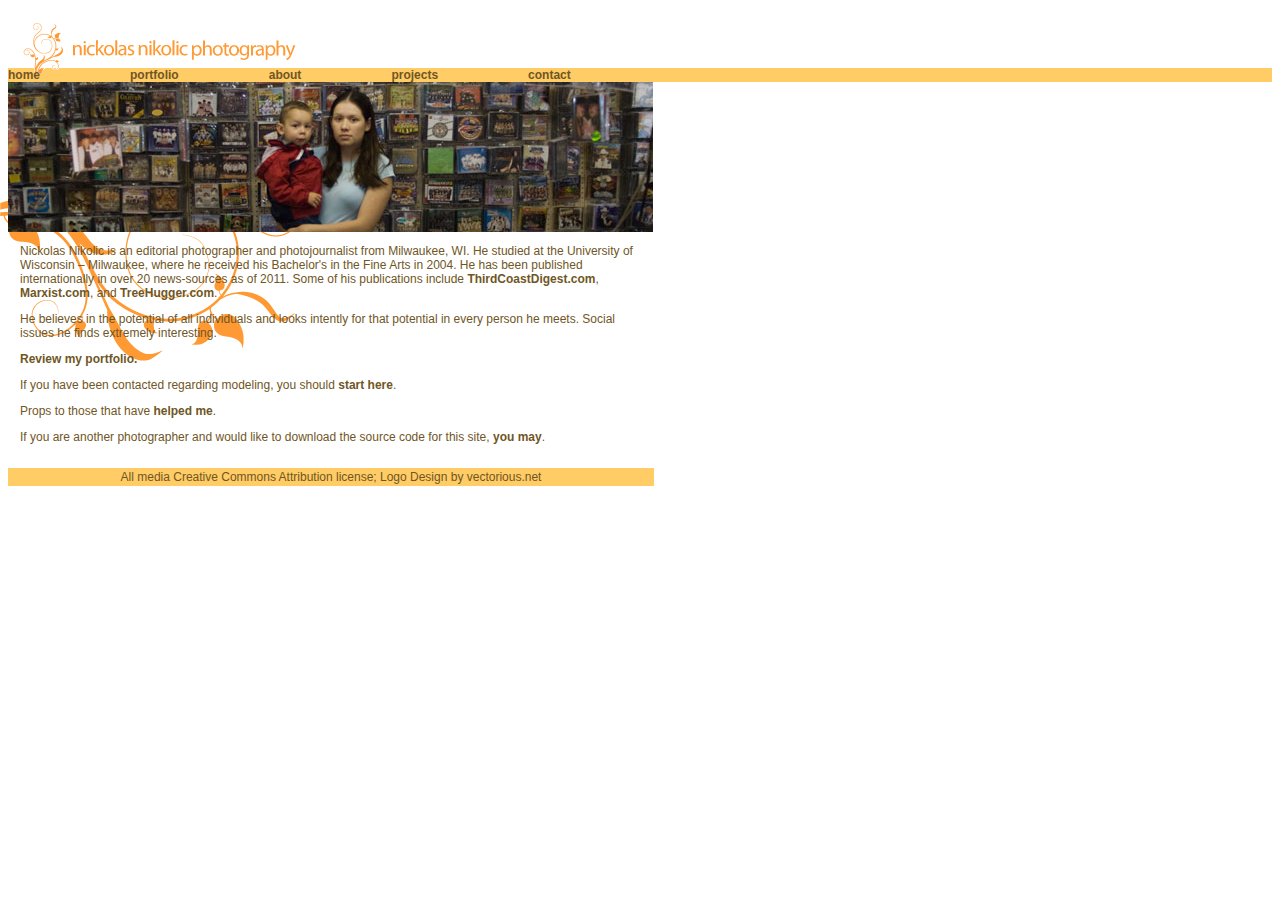
<file: index.html>
<!DOCTYPE html PUBLIC "-//W3C//DTD XHTML 1.0 Transitional//EN" "http://www.w3.org/TR/xhtml1/DTD/xhtml1-transitional.dtd">
<html xmlns="http://www.w3.org/1999/xhtml">
<head>
	<meta http-equiv="Content-Type" content="text/html; charset=iso-8859-1" />
	<title>nickolas nikolic photography</title>
    <meta name="DESCRIPTION" content="It is at where life is unique that I point my camera." />
	<meta name="ROBOTS" content="index, follow" />
	<link href="media/css/styles.css" rel="stylesheet" type="text/css" />
    <!--<link rel="icon" href="/media/images/logoStamp.ico" type="image/x-icon" />//-->
</head>

<body>
<!-- START CONTAINER //-->
	<div id="container" class="container">
		<div id="logo" class="logo">
        	<a href="http://nickolasnikolic.com"><img src="/media/images/logo.gif" width="288" height="72" alt="nickolas nikolic logo" /></a>
         </div>
		
<!-- START NAVIGATION //-->
		<div id="navBar" class="navBar">				<a id="nav1" class="navLink" href="http://www.nickolasnikolic.com/">home&nbsp;&nbsp;&nbsp;&nbsp;&nbsp;&nbsp;&nbsp;&nbsp;</a>
				<a id="nav2" class="navLink" href="portfolio.php">portfolio&nbsp;&nbsp;&nbsp;&nbsp;&nbsp;&nbsp;&nbsp;&nbsp;</a>
				<a id="nav3" class="navLink" href="about.html">about&nbsp;&nbsp;&nbsp;&nbsp;&nbsp;&nbsp;&nbsp;&nbsp;</a>
                <a id="nav3" class="navLink" href="projects.html">projects&nbsp;&nbsp;&nbsp;&nbsp;&nbsp;&nbsp;&nbsp;&nbsp;</a>
				<a id="nav4" class="navLink" href="contact.html">contact&nbsp;&nbsp;&nbsp;&nbsp;&nbsp;&nbsp;&nbsp;&nbsp;</a>
</div>
<!-- END NAVIGATION //-->
<!-- START HOMEPAGE HEADER //-->
		<div class="header">
        	<a href="/portfolio.php"><img src="/media/images/headerGraphic.jpg" alt="click here for nickolas nikolic's photography portfolio" /></a>
        </div>
<!-- END HOMEPAGE HEADER //-->
<!-- START CONTENT //-->
		<div class="content" id="content">
          	<p>Nickolas Nikolic is an editorial photographer and photojournalist from Milwaukee, WI. He studied at the University of Wisconsin � Milwaukee, where he received his Bachelor's in the Fine Arts in 2004. He has been published internationally in over 20 news-sources as of 2011. Some of his publications include <a href="http://ThirdCoastDigest.com" target="_new">ThirdCoastDigest.com</a>, <a href="http://Marxist.com" target="_new">Marxist.com</a>, and <a href="http://TreeHugger.com" target="_new">TreeHugger.com</a>.</p>

  <p>He believes in the potential of all individuals and looks intently for that potential in every person he meets. Social issues he finds extremely interesting.</p>
          	<p><a href="/portfolio.php">Review my portfolio.</a></p>
          	<p>If you have been contacted regarding modeling, you should <a href="model.html">start here</a>.</p>
          	<p>Props to those that have <a href="/credits.html">helped me</a>.</p>
            <p>If you are another photographer and would like to download the source code for this site, <a href="http://photoportfolio.sourceforge.net/">you may</a>.</p>
</div>
		<!-- END CONTAINER //-->
<!-- START FOOTER //-->
		<div id="footer" class="footer">
			All media Creative Commons Attribution license; Logo Design by vectorious.net</div>
<!-- END FOOTER //-->

<!-- START EXTRA OFFERS //-->
		<div id="extraOffers" class="extraOffers"></div>
		<div id="extraPromo" class="extraOffers"></div>
<!-- END EXTRA OFFERS //-->
	</div>
<!-- END CONTAINER //-->

</body>
</html>
</file>
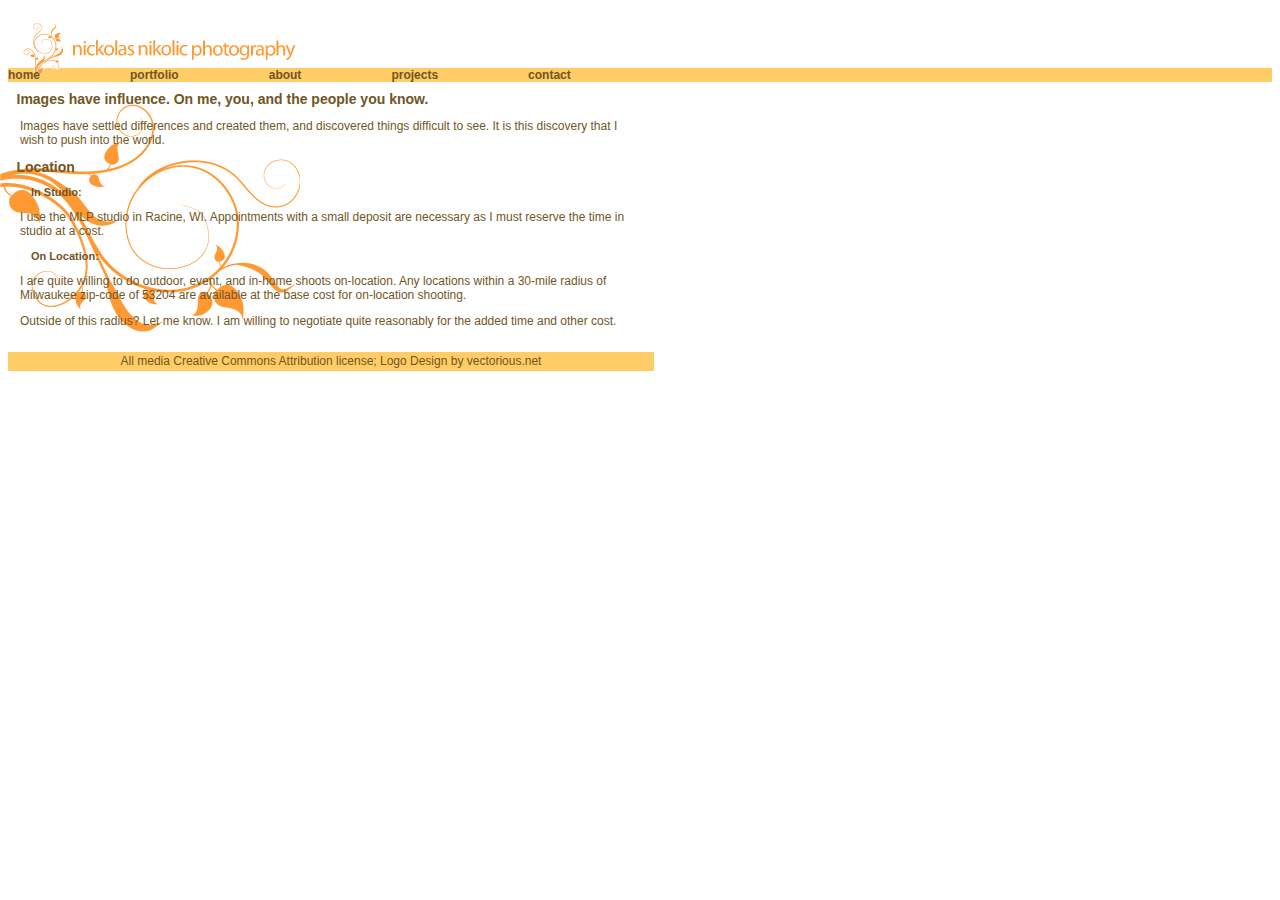
<file: about.html>
<!DOCTYPE html PUBLIC "-//W3C//DTD XHTML 1.0 Transitional//EN" "http://www.w3.org/TR/xhtml1/DTD/xhtml1-transitional.dtd">
<html xmlns="http://www.w3.org/1999/xhtml">
<head>
	<meta http-equiv="Content-Type" content="text/html; charset=iso-8859-1" />
	<title>nickolas nikolic photography</title>
	<meta name="DESCRIPTION" content="It is at where life is unique that I point my camera." />
	<meta name="ROBOTS" content="index, follow" />
	<link href="media/css/styles.css" rel="stylesheet" type="text/css" />
</head>

<body dir="ltr">
<!-- START CONTAINER //-->
	<div id="container" class="container">
		<div id="logo" class="logo">
        	<a href="http://nickolasnikolic.com"><img src="/media/images/logo.gif" width="288" height="72" alt="nickolas nikolic logo" /></a>
         </div>

<!-- START NAVIGATION //-->
		<div id="navBar" class="navBar">				<a id="nav1" class="navLink" href="http://www.nickolasnikolic.com/">home&nbsp;&nbsp;&nbsp;&nbsp;&nbsp;&nbsp;&nbsp;&nbsp;</a>
				<a id="nav2" class="navLink" href="portfolio.php">portfolio&nbsp;&nbsp;&nbsp;&nbsp;&nbsp;&nbsp;&nbsp;&nbsp;</a>
				<a id="nav3" class="navLink" href="about.html">about&nbsp;&nbsp;&nbsp;&nbsp;&nbsp;&nbsp;&nbsp;&nbsp;</a>
                <a id="nav3" class="navLink" href="projects.html">projects&nbsp;&nbsp;&nbsp;&nbsp;&nbsp;&nbsp;&nbsp;&nbsp;</a>
				<a id="nav4" class="navLink" href="contact.html">contact&nbsp;&nbsp;&nbsp;&nbsp;&nbsp;&nbsp;&nbsp;&nbsp;</a>
</div>
<!-- END NAVIGATION //-->
<!-- START CONTENT //-->
		<div id="content" class="content">
			<h1>Images have influence. On me, you, and the people you know.</h1>
<p>Images have settled differences and created them, and discovered things difficult to see. It is this discovery that I wish to push into the world.</p>
					
				<h1>Location</h1>
<h3>In Studio:</h3>
						<p>
							I use the MLP studio in Racine, WI. Appointments with a small deposit are
							necessary as I must reserve the time in studio at a cost.
						</p>
					<h3>On Location:</h3>
						<p>I are quite willing to do outdoor, event, and in-home shoots on-location. Any locations within a 30-mile radius of Milwaukee zip-code of 53204 are	available at the base cost for on-location shooting.</p>
						<p>Outside of this radius? Let me know. I am willing to negotiate quite reasonably for the added time and other cost.</p>
		</div>
		<!-- END CONTAINER //-->

<!-- START FOOTER //-->
		<div id="footer" class="footer">
			All media Creative Commons Attribution license; Logo Design by vectorious.net</div>
<!-- END FOOTER //-->

<!-- START EXTRA OFFERS //-->
		<div id="extraOffers" class="extraOffers"></div>
		<div id="extraPromo" class="extraOffers"></div>
<!-- END EXTRA OFFERS //-->

	</div>
<!-- END CONTAINER //-->

</body>
</html>
</file>
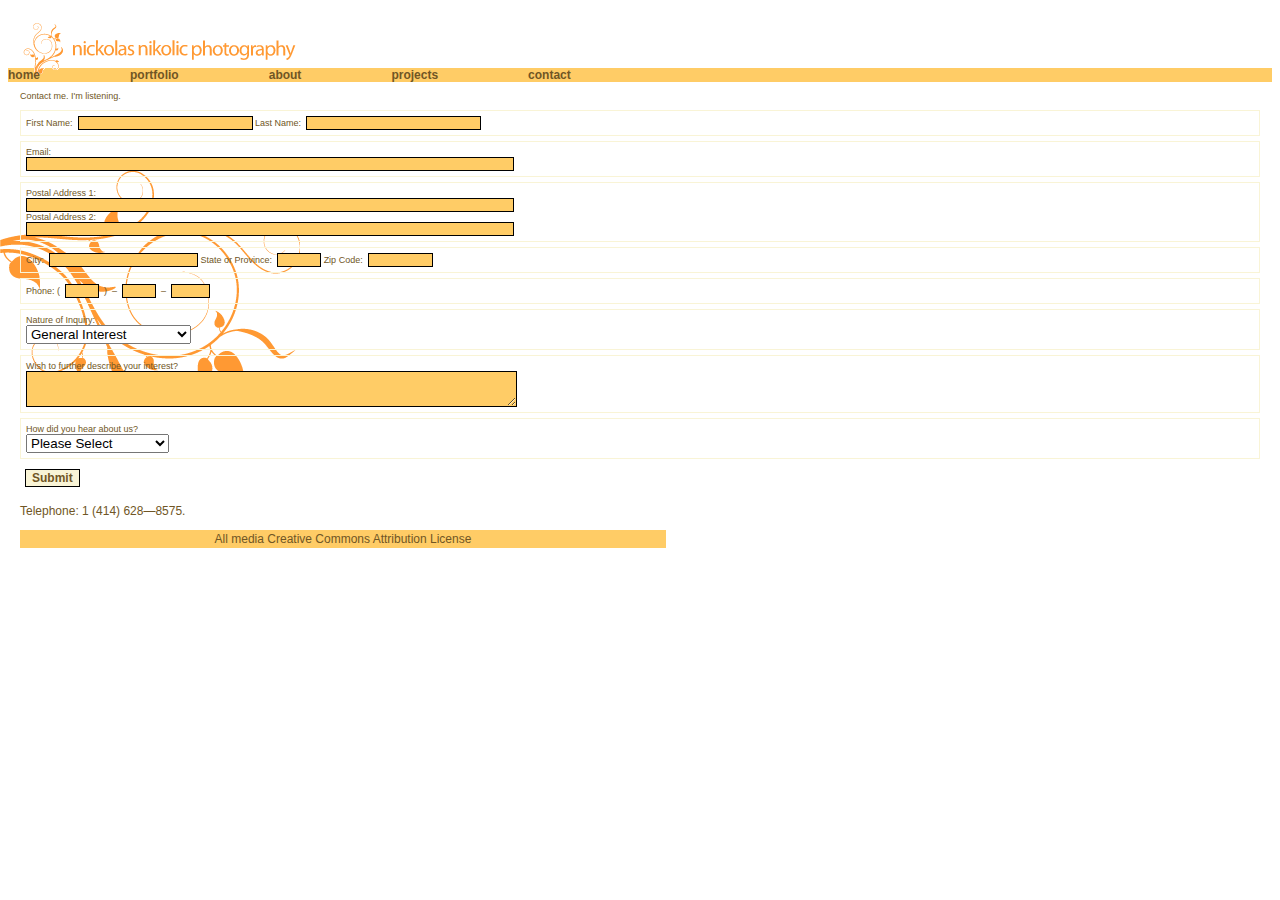
<file: contact.html>
<!DOCTYPE html PUBLIC "-//W3C//DTD XHTML 1.0 Transitional//EN" "http://www.w3.org/TR/xhtml1/DTD/xhtml1-transitional.dtd">
<html xmlns="http://www.w3.org/1999/xhtml">
<head>
	<meta http-equiv="Content-Type" content="text/html; charset=iso-8859-1" />
	<title>nickolas nikolic photography</title>
	<meta name="DESCRIPTION" content="It is at where life is unique that I point my camera." />
	<meta name="ROBOTS" content="index, follow" />
	<link href="media/css/styles.css" rel="stylesheet" type="text/css" />
</head>

<body>
<!-- START CONTAINER //-->
	<div id="container" class="container">
		<div id="logo" class="logo">
        	<a href="http://nickolasnikolic.com"><img src="/media/images/logo.gif" width="288" height="72" alt="nickolas nikolic logo" /></a>
         </div>
		
<!-- START NAVIGATION //-->
		<div id="navBar" class="navBar">				<a id="nav1" class="navLink" href="http://www.nickolasnikolic.com/">home&nbsp;&nbsp;&nbsp;&nbsp;&nbsp;&nbsp;&nbsp;&nbsp;</a>
				<a id="nav2" class="navLink" href="portfolio.php">portfolio&nbsp;&nbsp;&nbsp;&nbsp;&nbsp;&nbsp;&nbsp;&nbsp;</a>
				<a id="nav3" class="navLink" href="about.html">about&nbsp;&nbsp;&nbsp;&nbsp;&nbsp;&nbsp;&nbsp;&nbsp;</a>
                <a id="nav3" class="navLink" href="projects.html">projects&nbsp;&nbsp;&nbsp;&nbsp;&nbsp;&nbsp;&nbsp;&nbsp;</a>
				<a id="nav4" class="navLink" href="contact.html">contact&nbsp;&nbsp;&nbsp;&nbsp;&nbsp;&nbsp;&nbsp;&nbsp;</a>
</div>
<!-- END NAVIGATION //-->
<!-- START CONTENT //-->
		<div id="content" class="content">
			<div id="contactForm">			
			<form action="FormToEmail.php" method="post">
					<p>Contact me. I'm listening.</p>
					<div id="formName" class="formDiv">
							<span class="formLabel">First Name:&nbsp;</span>
							<input name="nameFirst" class="shortTextField" type="text" id="nameFirst" size="30" maxlength="50" />
							<span class="formLabel">Last Name:&nbsp;</span>
							<input name="nameLast" class="shortTextField" type="text" id="nameLast" size="30" maxlength="50" />
					</div>
					
					<div id="formEmail" class="formDiv">
						<span class="formLabel">Email:</span><br />
						<input name="email" class="shortTextField" type="text" size="90" maxlength="255" />
					</div>
					
	
					<div id="formAddress" class="formDiv">
						<span class="formLabel">Postal Address 1:&nbsp;</span><br />
						<input name="address1" class="shortTextField" type="text" id="address1" value="" size="90" maxlength="150" /><br />
                        <span class="formLabel">Postal Address 2:&nbsp;</span><br />
                        <input name="address2" class="shortTextField" type="text" id="address2" value="" size="90" maxlength="150" />

					</div>
					
					<div id="formCityStateCountry" class="formDiv">
						<span class="formLabel">City:&nbsp;</span>
						<input name="city" class="shortTextField" type="text" id="city" value="" size="25" />
						<span class="formLabel">State or Province:&nbsp;</span>
						<input name="state" class="shortTextField" type="text" id="state" value="" size="5" />
						<span class="formLabel">Zip&nbsp;Code:&nbsp;</span>
						<input name="zipCode" class="shortTextField" type="text" id="zipCode" value="" size="9" />
					</div>
					
					<div id="formPhone" class="formDiv">
						<span class="formLabel">Phone:</span>
							(
							&nbsp;<input name="PhoneAreaCode" class="shortTextField" type="text" size="3" maxlength="3" />&nbsp;
							)
							&nbsp;&ndash;&nbsp;
							<input name="PhonePrefix" class="shortTextField" type="text" size="3" maxlength="3" />
							&nbsp;&ndash;&nbsp;
							<input name="PhoneSuffix" class="shortTextField" type="text" size="4" maxlength="4" />
					</div>
					
					<div id="formInquiry" class="formDiv">
						<span class="formLabel">Nature of Inquiry:</span><br  />
						<select name="inquiryType" class="shortTextField">
							<option value="General Interest" selected="selected">General Interest</option>
							<option value="Photography">Photography</option>
							<option value="Videography">Videography</option>
							<option value="Wedding or Other Event">Wedding or Other Event</option>
                            <option value="Prints">Prints Order</option>
							<option value="Employment">Employment</option>
						</select>
					</div>
					
				<div id="formTextField" class="formDiv">
						<span class="formLabel">Wish to further describe your interest?</span><br  />
						<textarea name="describeFurther" cols="90" rows="3"></textarea>
				</div>
					<div id="formWhereHeard" class="formDiv">
						<span class="formLabel">How did you hear about us?</span><br  />
						<select name="whereHeard" class="shortTextField">
							<option selected="selected">Please Select</option>
							<option value="Word of Mout">Word of Mouth</option>
							<option value="Search Engine">Search Engine</option>
							<option value="Referral">Referral</option>
							<option value="Mail Advertisemen">Mail Advertisement</option>
							<option value="Local Advertisement">Local Advertisement</option>
							<option value="Web Advertisement">Web Advertisement</option>
						</select>
					</div>
					<div id="formSubmit" class="formDiv">
						<input id="contactSubmit" type="submit" name="submit" />
					</div>
			</form>
		</div>
        	
		<div id="contact_information">
			<p>Telephone: 1&nbsp;(414)&nbsp;628&mdash;8575.</p>
		</div>
		<!-- END CONTAINER //-->

<!-- START FOOTER //-->
		<div id="footer" class="footer">
			All media Creative Commons Attribution License</div>
<!-- END FOOTER //-->

<!-- START EXTRA OFFERS //-->
		<div id="extraOffers" class="extraOffers"></div>
		<div id="extraPromo" class="extraOffers"></div>
<!-- END EXTRA OFFERS //-->

	</div>
<!-- END CONTAINER //-->

</div></body>
</html>
</file>
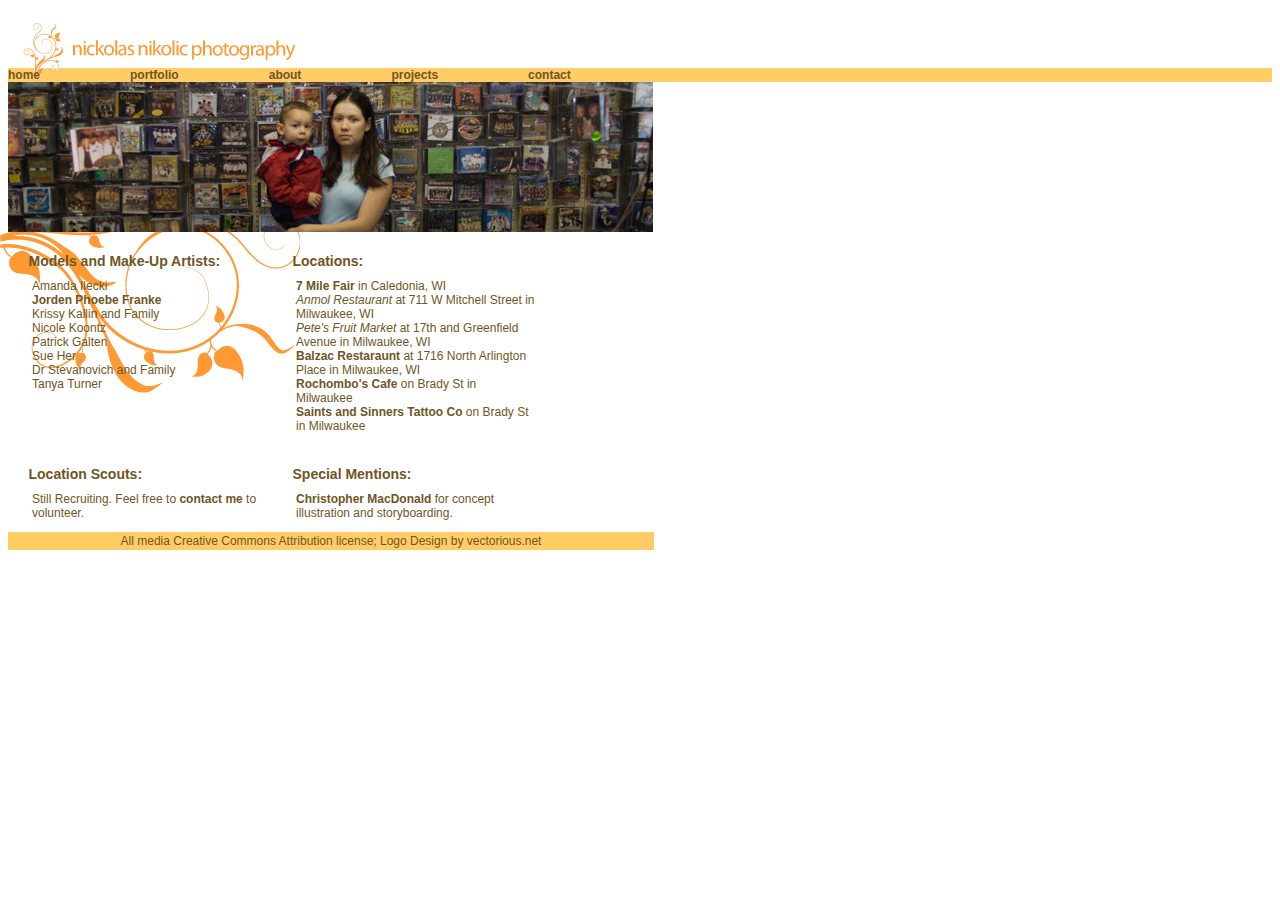
<file: credits.html>
<!DOCTYPE html PUBLIC "-//W3C//DTD XHTML 1.0 Transitional//EN" "http://www.w3.org/TR/xhtml1/DTD/xhtml1-transitional.dtd">
<html xmlns="http://www.w3.org/1999/xhtml">
<head>
	<meta http-equiv="Content-Type" content="text/html; charset=iso-8859-1" />
	<title>nickolas nikolic photography</title>
    <meta name="DESCRIPTION" content="It is at where life is unique that I point my camera." />
	<meta name="ROBOTS" content="index, follow" />
	<link href="media/css/styles.css" rel="stylesheet" type="text/css" />
    <!--<link rel="icon" href="/media/images/logoStamp.ico" type="image/x-icon" />//-->
</head>

<body>
<!-- START CONTAINER //-->
	<div id="container" class="container">
		<div id="logo" class="logo">
        	<a href="http://nickolasnikolic.com"><img src="/media/images/logo.gif" width="288" height="72" alt="nickolas nikolic logo" /></a>
      </div>
		
<!-- START NAVIGATION //-->
		<div id="navBar" class="navBar">				<a id="nav1" class="navLink" href="http://www.nickolasnikolic.com/">home&nbsp;&nbsp;&nbsp;&nbsp;&nbsp;&nbsp;&nbsp;&nbsp;</a>
				<a id="nav2" class="navLink" href="portfolio.php">portfolio&nbsp;&nbsp;&nbsp;&nbsp;&nbsp;&nbsp;&nbsp;&nbsp;</a>
				<a id="nav3" class="navLink" href="about.html">about&nbsp;&nbsp;&nbsp;&nbsp;&nbsp;&nbsp;&nbsp;&nbsp;</a>
                <a id="nav3" class="navLink" href="projects.html">projects&nbsp;&nbsp;&nbsp;&nbsp;&nbsp;&nbsp;&nbsp;&nbsp;</a>
				<a id="nav4" class="navLink" href="contact.html">contact&nbsp;&nbsp;&nbsp;&nbsp;&nbsp;&nbsp;&nbsp;&nbsp;</a>
</div>
<!-- END NAVIGATION //-->
<!-- START HOMEPAGE HEADER //-->
		<div class="header">
        	<a href="/portfolio.php"><img src="/media/images/headerGraphic.jpg" alt="click here for nickolas nikolic's photography portfolio" /></a>
        </div>
<!-- END HOMEPAGE HEADER //-->
<!-- START CONTENT //-->
		<div class="content" id="content">
<div id="creditContainer">
                <div id="models" class="credits">
                  <h1>Models and Make-Up Artists:</h1>
                    <ul>
                    	<li>Amanda Ilecki</li>
                        <li><a href="http://www.facebook.com/pages/Jordens-Mascara-Wonder-Art/277535039781" target="_new">Jorden Phoebe Franke</a></li>
                        <li>Krissy Kallin and Family</li>
                    	<li>Nicole Koontz</li>
                        <li>Patrick Galten</li>
                        <li>Sue Her</li>
                        <li>Dr Stevanovich and Family</li>
                        <li>Tanya Turner</li>
                    </ul>
                </div>
                <div id="locations" class="credits">
                  <h1>Locations:</h1>
                    <ul>
                    	<li></li>
                    	<li></li>
                    	<li><a href="http://www.7milefair.com/">7 Mile Fair</a> in <span jstcache="81" jsvalues="$title:i.title;$laddr:m.laddr;$addrurl:i.addressUrl;$features:features"><span dir="ltr" jstcache="84" jsdisplay="$title||!$laddr||!$addrurl" jsvalues="innerHTML:$addrline;dir:bidiDir($addrline,true)">Caledonia, WI</span></span></li>
                    	<li><em>Anmol Restaurant</em> at 711 W Mitchell Street in Milwaukee, WI</li>
                        <li><em>Pete's Fruit Market</em> at 17th and Greenfield Avenue in Milwaukee, WI</li>
                        <li><a href="http://balzacwinebar.com/">Balzac Restaraunt</a> at 1716 North Arlington Place in Milwaukee, WI</li>
                        <li><a href="http://www.rochambo.com">Rochombo's Cafe</a> on Brady St in Milwaukee</li>
                        <li><a href="http://www.saintsandsinnerstattoo.com/">Saints and Sinners Tattoo Co</a> on Brady St in Milwaukee</li>
                    </ul>
                </div>
                <div id="locationScouts" class="credits">
                    <h1>Location Scouts:</h1>
                    <ul>
                    	<li>Still Recruiting. Feel free to <a href="/contact.html">contact me</a> to volunteer.</li>
                    </ul>          
                </div>
          <div id="specialMentions" class="credits">
                    <h1>Special Mentions:</h1>
                    <ul>
                    	<li><a href="http://www.chrismacstudio.com">Christopher MacDonald</a> for concept illustration and storyboarding.</li>
                        
                    </ul>
                </div>
            </div>
		</div>
		<!-- END CONTAINER //-->
<!-- START FOOTER //-->
		<div id="footer" class="footer">
			All media Creative Commons Attribution license; Logo Design by vectorious.net</div>
<!-- END FOOTER //-->

<!-- START EXTRA OFFERS //-->
		<div id="extraOffers" class="extraOffers"></div>
		<div id="extraPromo" class="extraOffers"></div>
<!-- END EXTRA OFFERS //-->
	</div>
<!-- END CONTAINER //-->

</body>
</html>
</file>
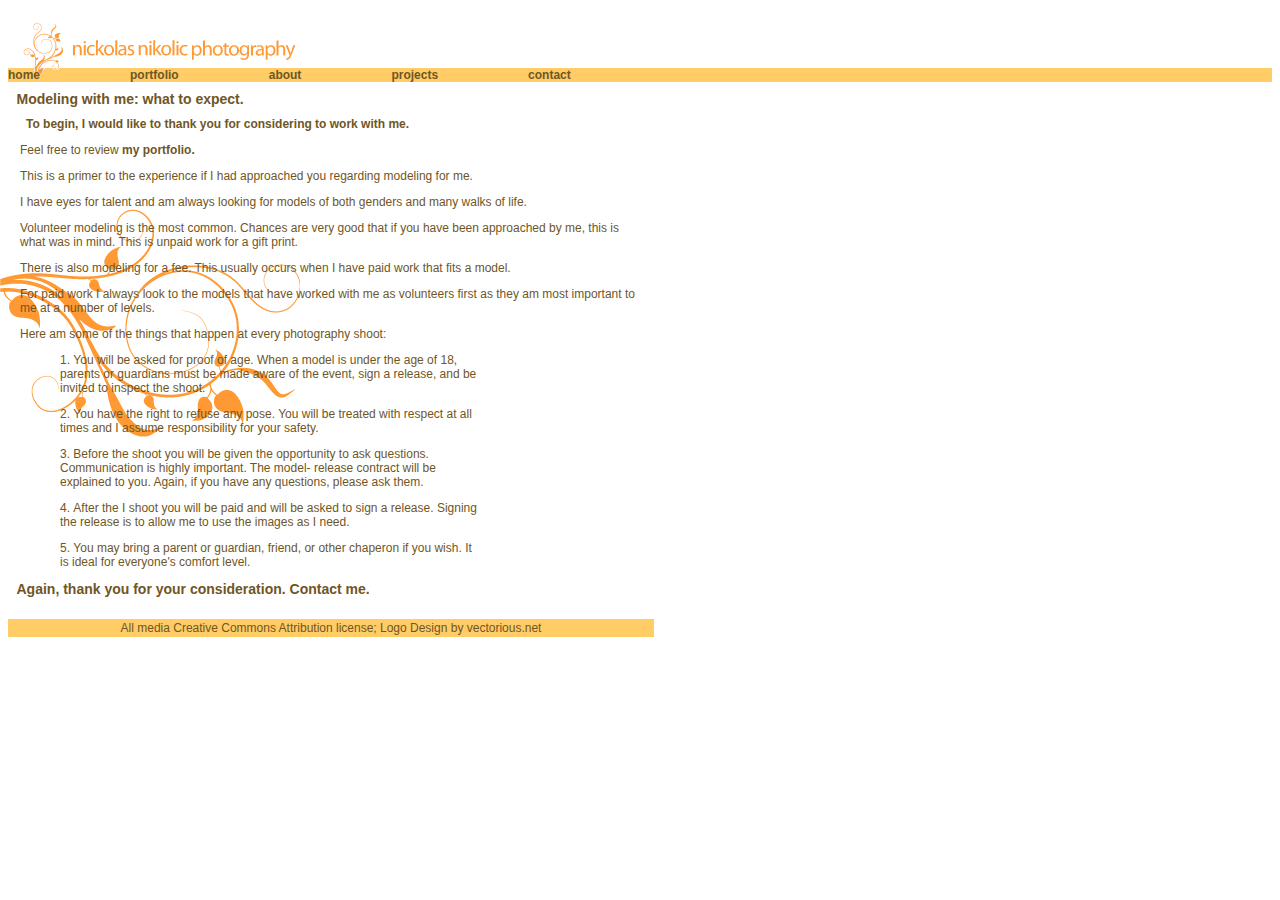
<file: model.html>
<!DOCTYPE html PUBLIC "-//W3C//DTD XHTML 1.0 Transitional//EN" "http://www.w3.org/TR/xhtml1/DTD/xhtml1-transitional.dtd">
<html xmlns="http://www.w3.org/1999/xhtml">
<head>
	<meta http-equiv="Content-Type" content="text/html; charset=iso-8859-1" />
	<title>nickolas nikolic photography</title>
	<meta name="DESCRIPTION" content="It is at where life is unique that I point my camera." />
	<meta name="ROBOTS" content="index, follow" />
	<link href="media/css/styles.css" rel="stylesheet" type="text/css" />
</head>

<body>
<!-- START CONTAINER //-->
	<div id="container" class="container">
		<div id="logo" class="logo">
        	<a href="http://nickolasnikolic.com"><img src="/media/images/logo.gif" width="288" height="72" alt="nickolas nikolic logo" /></a>
         </div>
		
<!-- START NAVIGATION //-->
		<div id="navBar" class="navBar">				<a id="nav1" class="navLink" href="http://www.nickolasnikolic.com/">home&nbsp;&nbsp;&nbsp;&nbsp;&nbsp;&nbsp;&nbsp;&nbsp;</a>
				<a id="nav2" class="navLink" href="portfolio.php">portfolio&nbsp;&nbsp;&nbsp;&nbsp;&nbsp;&nbsp;&nbsp;&nbsp;</a>
				<a id="nav3" class="navLink" href="about.html">about&nbsp;&nbsp;&nbsp;&nbsp;&nbsp;&nbsp;&nbsp;&nbsp;</a>
                <a id="nav3" class="navLink" href="projects.html">projects&nbsp;&nbsp;&nbsp;&nbsp;&nbsp;&nbsp;&nbsp;&nbsp;</a>
				<a id="nav4" class="navLink" href="contact.html">contact&nbsp;&nbsp;&nbsp;&nbsp;&nbsp;&nbsp;&nbsp;&nbsp;</a>
</div>
<!-- END NAVIGATION //-->
<!-- START CONTENT //-->
		<div id="content" class="content">
			<div id="photographyService" class="services">
				<h1>Modeling with me: what to expect.</h1>
					<h2>To begin, I would like to thank you for considering to work with me.</h2>
					
					<p>Feel free to review <a class="portfolioLink" href="portfolio.php">my portfolio.</a></p>
					<p>This is a primer to the experience if I had approached you regarding modeling for me.</p>
                    <p>I have eyes for talent and am always looking for models of both genders and many walks of life.</p>
                    
                    <p>Volunteer modeling is the most common. Chances are very good that if you have been approached by me, this is what was in mind. This is unpaid work for a gift print.</p>
                    <p>There is also modeling for a fee. This usually occurs when I have paid work that fits a model.</p>
                    <p>For paid work I always look to the models that have worked with me as volunteers first as they am most important to me at a number of levels.</p>
                    
                    <p>Here am some of the things that happen at every photography shoot:</p>
              <ol>
                        <li>You will be asked for proof of age. When a model is under the age of 18, parents or guardians must be made aware of the event, sign a release, and be invited to inspect the shoot.</li>
                        
                        <li>You have the right to refuse any pose. You will be treated with respect at all times and I assume responsibility for your safety.</li>
                        
                        <li>Before the shoot you will be given the opportunity to ask questions. Communication is highly important. The model- release contract will be explained to you. Again, if you have any questions, please ask them. </li>
                        
                        <li>After the I shoot you will be paid and will be asked to sign a release. Signing the release is to allow me to use the images as I need.</li>
                        
                        
                        <li>You may bring a parent or guardian, friend, or other chaperon if you wish. It is ideal for everyone's comfort level.</li>
                    </ol>
					<h1>Again, thank you for your consideration.	<a href="/contact.html">Contact	me.</a></h1>
			</div>
		</div>
		<!-- END CONTAINER //-->

<!-- START FOOTER //-->
		<div id="footer" class="footer">
			All media Creative Commons Attribution license; Logo Design by vectorious.net</div>
<!-- END FOOTER //-->

<!-- START EXTRA OFFERS //-->
		<div id="extraOffer" class="extraOffer"></div>
		<div id="extraPromo" class="extraOffer"></div>
<!-- END EXTRA OFFERS //-->
	</div>
<!-- END CONTAINER //-->

</body>
</html>
</file>
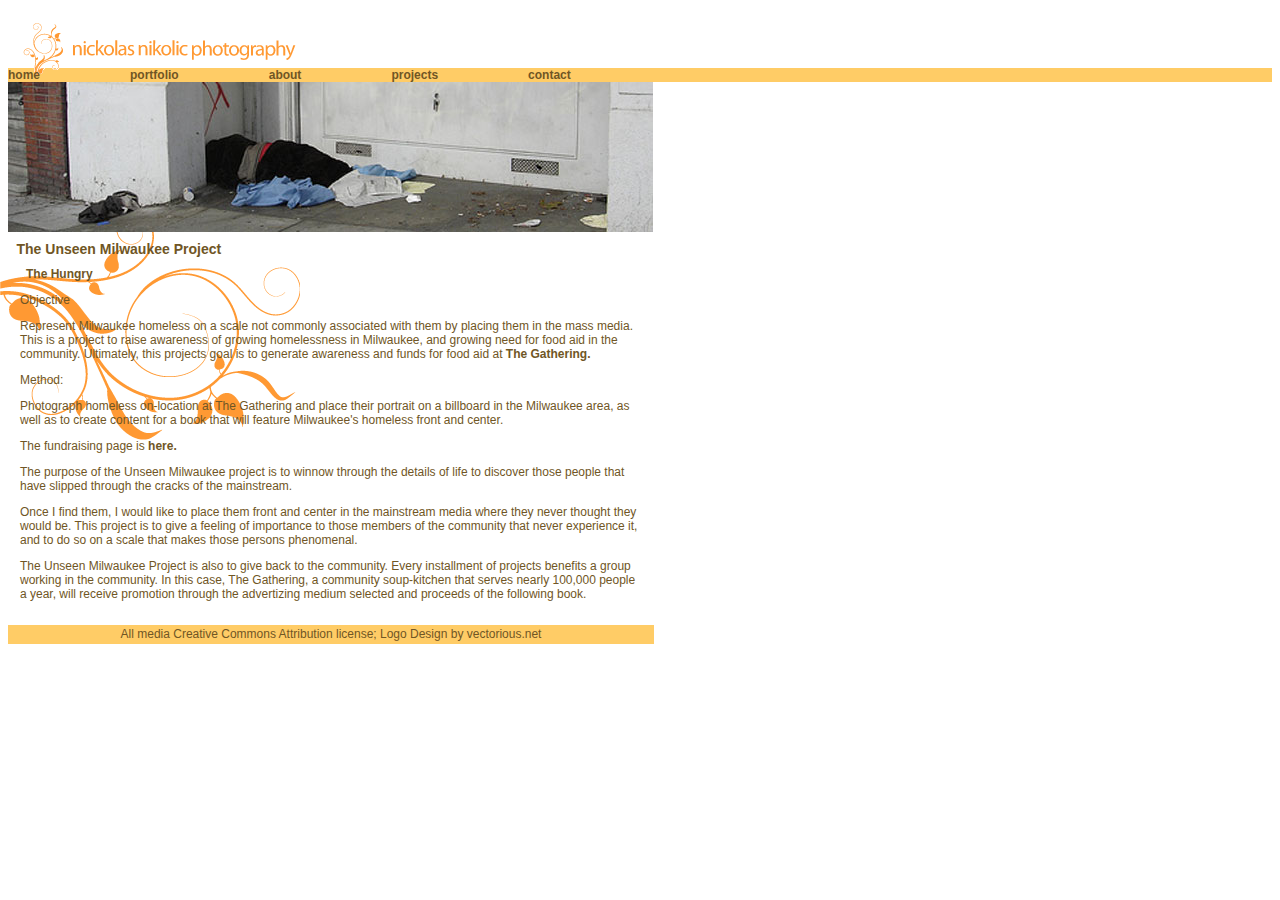
<file: projects.html>
<!DOCTYPE html PUBLIC "-//W3C//DTD XHTML 1.0 Transitional//EN" "http://www.w3.org/TR/xhtml1/DTD/xhtml1-transitional.dtd">
<html xmlns="http://www.w3.org/1999/xhtml">
<head>
	<meta http-equiv="Content-Type" content="text/html; charset=iso-8859-1" />
	<title>nickolas nikolic photography</title>
    <meta name="DESCRIPTION" content="It is at where life is unique that I point my camera." />
	<meta name="ROBOTS" content="index, follow" />
	<link href="media/css/styles.css" rel="stylesheet" type="text/css" />
    <!--<link rel="icon" href="/media/images/logoStamp.ico" type="image/x-icon" />//-->
</head>

<body>
<!-- START CONTAINER //-->
	<div id="container" class="container">
		<div id="logo" class="logo">
        	<a href="http://nickolasnikolic.com"><img src="/media/images/logo.gif" width="288" height="72" alt="nickolas nikolic logo" /></a>
      </div>
		
<!-- START NAVIGATION //-->
		<div id="navBar" class="navBar">				<a id="nav1" class="navLink" href="http://www.nickolasnikolic.com/">home&nbsp;&nbsp;&nbsp;&nbsp;&nbsp;&nbsp;&nbsp;&nbsp;</a>
				<a id="nav2" class="navLink" href="portfolio.php">portfolio&nbsp;&nbsp;&nbsp;&nbsp;&nbsp;&nbsp;&nbsp;&nbsp;</a>
				<a id="nav3" class="navLink" href="about.html">about&nbsp;&nbsp;&nbsp;&nbsp;&nbsp;&nbsp;&nbsp;&nbsp;</a>
                <a id="nav3" class="navLink" href="projects.html">projects&nbsp;&nbsp;&nbsp;&nbsp;&nbsp;&nbsp;&nbsp;&nbsp;</a>
				<a id="nav4" class="navLink" href="contact.html">contact&nbsp;&nbsp;&nbsp;&nbsp;&nbsp;&nbsp;&nbsp;&nbsp;</a>
</div>
<!-- END NAVIGATION //-->
<!-- START HOMEPAGE HEADER //-->
		<div class="header">
        	<img src="/media/images/headerGraphic2.jpg" alt="Homeless man sleeping on street"  />
        </div>
<!-- END HOMEPAGE HEADER //-->
<!-- START CONTENT //-->
	  <div class="content" id="content">
       	<h1 class="projectHeader">The Unseen Milwaukee Project</h1>
        <ul>
          <li>
            <h2 class="projectHeader">The Hungry</h2>
          </li>
          <li>
            <p>Objective </p>
            <ul>
              <li>
                <p>Represent Milwaukee homeless on a scale not commonly associated with them by placing them in the mass media. This is a project to raise awareness of growing homelessness in Milwaukee, and growing need for food aid in the community. Ultimately, this projects goal is to generate awareness and funds for food aid at <a href="http://www.thegatheringwis.org/">The Gathering.</a></p>
              </li>
            </ul>
          </li>
          <li>
            <p>Method:</p>
            <ul>
              <li>
                <p>Photograph homeless on-location at The Gathering and place their portrait on a billboard in the Milwaukee area, as well as to create content for a book that will feature Milwaukee's homeless front and center.</p>
              </li>
            </ul>
          </li>
        </ul>
        <p>The fundraising page is <a href="http://www.rockethub.com/projects/1511-the-unseen-milwaukee-project-the-hungry">here.</a>
          </p>
		<p>The purpose of the Unseen Milwaukee project is to winnow through the details of life to discover those people that have slipped through the cracks of the mainstream.</p>
        <p>Once I find them, I would like to place them front and center in the mainstream media where they never thought they would be. This project is to give a feeling of importance to those members of the community that never experience it, and to do so on a scale that makes those persons phenomenal.</p>
        <p>The Unseen Milwaukee Project is also to give back to the community. Every installment of projects benefits a group working in the community. In this case, The Gathering, a community soup-kitchen that serves nearly 100,000 people a year, will receive promotion through the advertizing medium selected and proceeds of the following book.</p>
      </div>
<!-- END CONTENT //-->
<!-- START FOOTER //-->
		<div id="footer" class="footer">
			All media Creative Commons Attribution license; Logo Design by vectorious.net</div>
<!-- END FOOTER //-->

<!-- START EXTRA OFFERS //-->
		<div id="extraOffers" class="extraOffers"></div>
		<div id="extraPromo" class="extraOffers"></div>
<!-- END EXTRA OFFERS //-->
	</div>
<!-- END CONTAINER //-->

</body>
</html>
</file>
<file: media/css/styles.css>
/*************
** DIRECT MARKUP STYLES
*************/

body{
	font-family: Arial, Helvetica, sans-serif;
	font-size: 12px;
	color: #705625;
	background-image: url(../images/logoStamp.gif);
	background-repeat: no-repeat;
	background-position: left center;
	min-height: 35em;
}

div{}

p{
	font-family: Arial, Helvetica, sans-serif;
	font-weight: lighter;
	padding: 0px;
	width: 52em;
}

h1, h2, h3, h4{
	font-family: Arial, Helvetica, sans-serif;
	color: #705625;
}

h1{
	font-size: 14px;
	margin-left: -0.25em;
}

h2{ 
	font-size: 12px;
	font-weight: bold;
	margin-left: 0.5em;
}

h3{
	font-size: 11px;
	font-weight: bold;
	margin-left: 1em;
}

h4{
	font-size: 10px;
	font-weight: normal;
	margin-left: 2em;
}

ul{
	margin: 0px;
	padding: 0px;
}

li{
	list-style: none inside;
}

ol li{
	list-style: decimal inside;
	margin-top: 1em;
	width: 35em;
}

a{
	text-decoration: none;
	font-weight: bold;
	color: #705625;
}

img{
	border: none;
	padding: 0px;
	margin: 0px;
}


em{
	font-style: italic;
}

strong{
	font-weight: bolder;
}
span{}

form{
	font-size: 9px;
	text-align: left;
	font-family: Arial, Helvetica, sans-serif;
	font-weight: lighter;
	border: none;
}

input, textarea, option{
	font-size: 9px;
	text-align: left;
	font-family: Arial, Helvetica, sans-serif;
	font-weight: lighter;
	color: #966;
	background-color: #fc6;
	border: 1px solid #000;
}

option{
	font-size: 12px;
}

input:focus,textarea:focus, option:focus{
	background-color:#fff;
	border: 1px dotted #ccc;
}

a:hover{
	text-decoration: overline;
	font-weight: bold;	
}

/*************
** IDS
*************/
#header{
	width: 52em;
}

#container{
	/*position: relative;
	left: 50px;
	width: 100%;*/
	height: auto;
}

#logo{
	background-color: white;
	padding: 5px;
	height: 50px;
}

#content{
	/* [disabled]width: 612px; */
	height: 100%;
	padding: 0px 1em 1em 1em;
}

#logoImg{}
#navBar{
	background-color: #fc6;
}

#navBar a{
	margin-right: 5em;
}

#nav1{}
#nav2{}
#nav3{}
#nav4{}

#content{}


#footer{
	color: #705625;
	background-color: #fc6;
	width: 630px;
	height: 1.2em;
	padding: 2px 8px;
	text-align: center;
	clear: both;
}

#contactSubmit{
	font-weight: bold;
	font-size: 12px;
	color: #705625;
	background-color: #f9f4d6;
	/* float: right; */
}

#formSubmit{
	border: none;
}

#extraOffer{}
#extraPromo{}

/*************
** QDIG AND PORTFOLIO STYLES
*************/
#qdig{}
#portfolio{}

#portfolio td{}
#portfolio tr{}
#portfolio span{}
#portfolio table{}
#portfolio div{}

#twitterTweet{}
#facebookLike{}

/*************
** CLASSES
*************/

.content{}
.brandImage{}
.subheadingSynopsis{}
.navBar{}

.navContainer{
	padding: 0px;
	margin: 0px;
}

.navLink{
	display: inline;
	font-stretch: condensed;
	font-weight: bold;
}

.formDiv{
	border: thin solid #f9f4d6;
	margin: 5px 0px;
	padding: 5px;
}

.shortTextField{}

.formLabel{}

.contactLink{}
.portfolioLink{}
.projectHeader {
	color: #705625;
}

.services{}

.extraOffer{}
.credits {
	float: left;
	width: 240px;
	padding: 1em;
}
.credits p{
	display: inline;
}
.credits h1 {
	color: #705625;
}


#creditContainer {
	width: 640px;
	clear: both;
}
</file>
